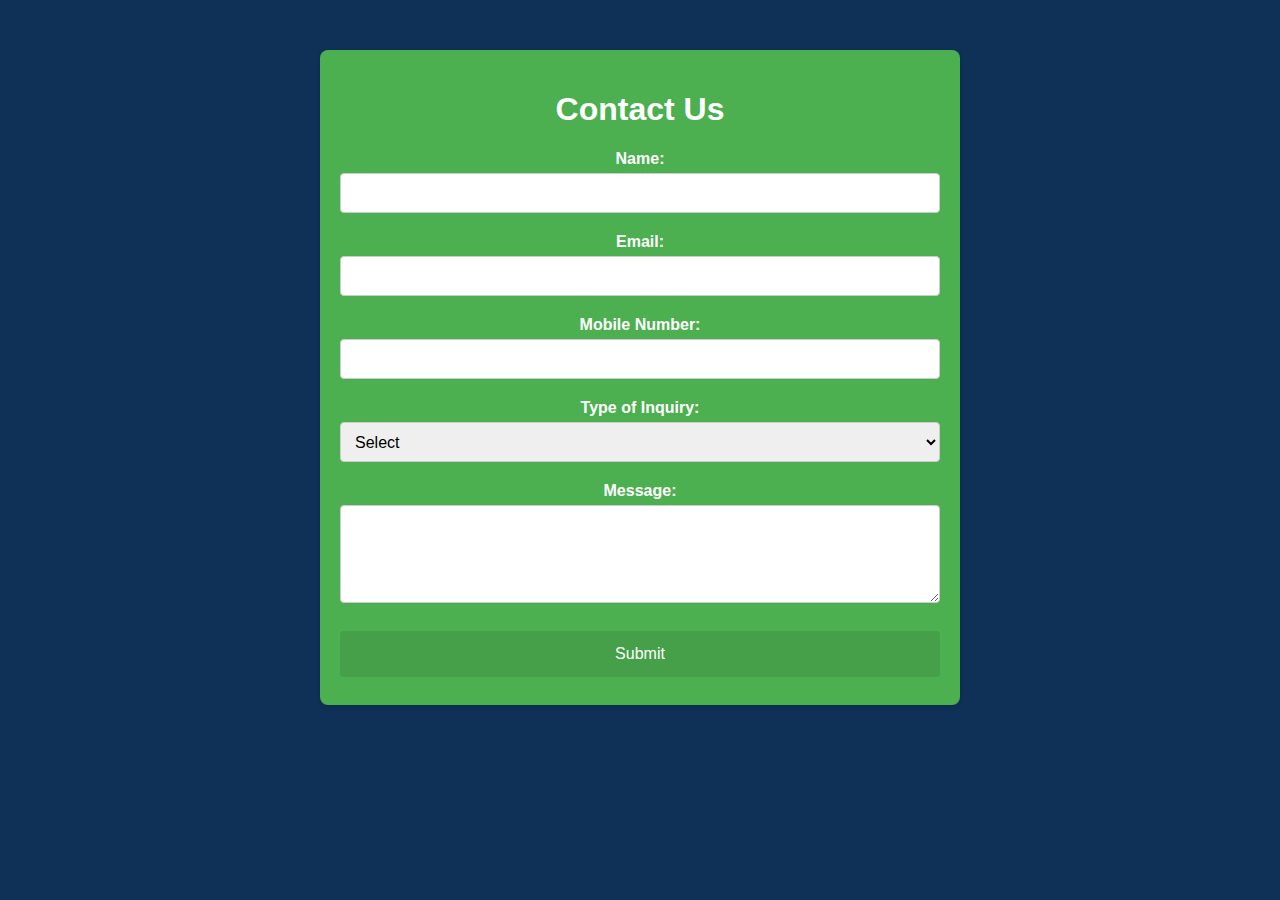
<file: templates/contact_us.html>
<!DOCTYPE html>
<html lang="en">

<head>
    <meta charset="UTF-8">
    <meta name="viewport" content="width=device-width, initial-scale=1.0">
    <title>Contact Us</title>
    
    <style>
        body {
            font-family: Arial, sans-serif;
            background-color: #0f3057; /* Changed to dark blue */
            color: white; /* Changed text color to white */
            margin: 0;
            padding: 0;
        }

        .container {
            max-width: 600px;
            margin: 50px auto;
            padding: 20px;
            background-color: #4CAF50; /* Internal box color changed to green */
            border-radius: 8px;
            box-shadow: 0 2px 5px rgba(0, 0, 0, 0.1);
        }

        h1 {
            text-align: center;
        }

        form {
            margin-top: 20px;
            display: flex;
            flex-direction: column;
            align-items: center; /* Center align the form */
        }

        label {
            display: block;
            font-weight: bold;
            margin-bottom: 5px;
        }

        input[type="text"],
        input[type="email"],
        input[type="tel"],
        textarea,
        select {
            width: 100%;
            padding: 10px;
            margin-bottom: 20px;
            border: 1px solid #ccc;
            border-radius: 4px;
            box-sizing: border-box;
            font-size: 16px;
        }

        select {
            height: 40px;
        }

        button[type="submit"] {
            background-color: #45a049; /* Changed button color to a darker green */
            color: white;
            padding: 14px 20px;
            margin: 8px 0;
            border: none;
            border-radius: 4px;
            cursor: pointer;
            width: 100%;
            font-size: 16px;
        }

        button[type="submit"]:hover {
            background-color: #4CAF50; /* Changed hover color to a lighter green */
        }
    </style>
</head>

<body>
    <div class="container">
        <h1>Contact Us</h1>
        <form action="/submit_contact" method="POST">
            <label for="name">Name:</label>
            <input type="text" id="name" name="name" required>

            <label for="email">Email:</label>
            <input type="email" id="email" name="email" required>

            <label for="mobile">Mobile Number:</label>
            <input type="tel" id="mobile" name="mobile" pattern="[0-9]{10}" required>

            <label for="query_type">Type of Inquiry:</label> <!-- Changed label text -->
            <select id="query_type" name="query_type" required>
                <option value="" disabled selected>Select</option>
                <option value="Product Inquiry">Product Inquiry</option> <!-- Updated options -->
                <option value="Order Issue">Order Issue</option>
                <option value="Return/Refund">Return/Refund</option>
                <option value="Other">Other</option>
            </select>

            <label for="message">Message:</label>
            <textarea id="message" name="message" rows="4" required></textarea>

            <button type="submit">Submit</button>
        </form>
    </div>
</body>

</html>
</file>
